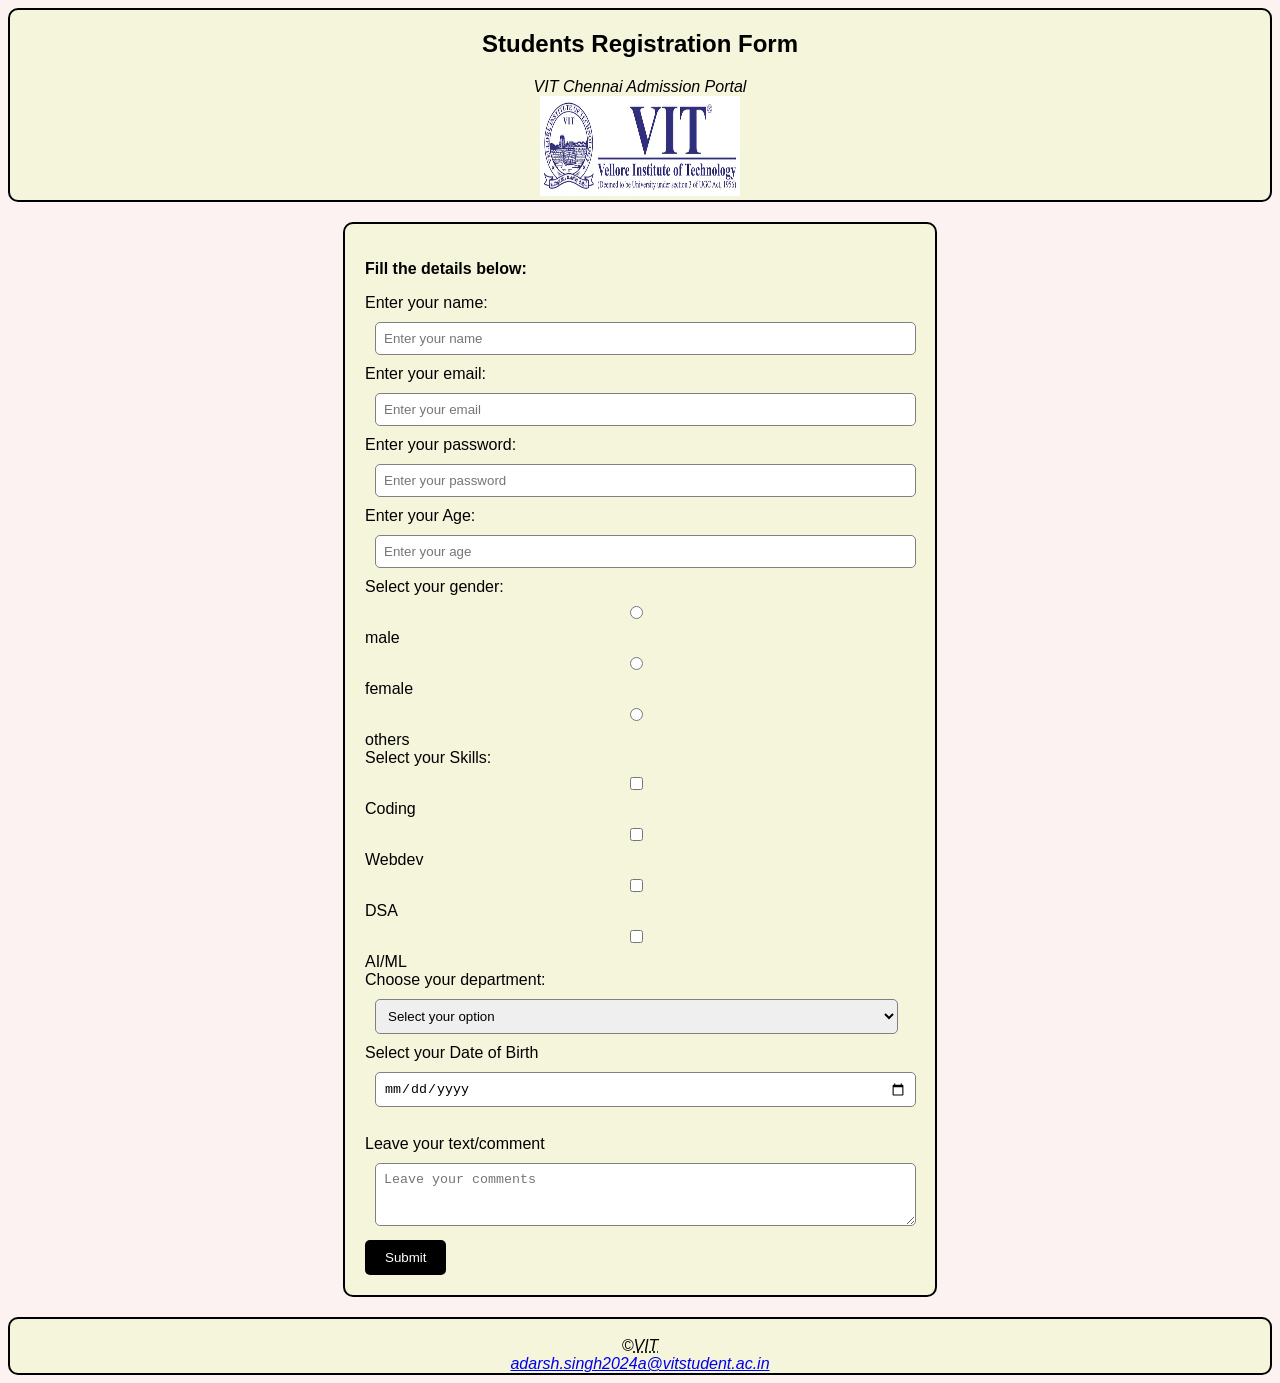
<file: Css/StudentRegistrationForm/index.html>
<!DOCTYPE html>
<html lang="en">
<head>
    <meta charset="UTF-8">
    <meta name="viewport" content="width=device-width, initial-scale=1.0">
    <title>Students Regisration Form</title>
    <link rel="stylesheet" href="style.css">
</head>
<body>
    <header>
        <h2>Students Registration Form</h2>
        <i>VIT Chennai Admission Portal</i><br>
        <img src="phoyo.webp" width="200" height="100" alt="logo">
    </header>
    <div class="main">
        <p><b>Fill the details below: </b></p>
        <form>
            <label>Enter your name: </label><br>
            <input type="text" placeholder="Enter your name" minlength="3" maxlength="15"><br>
            <label>Enter your email: </label><br>
            <input type="email" placeholder="Enter your email"><br>
            <label>Enter your password: </label><br>
            <input type="password" placeholder="Enter your password"><br>
            <label>Enter your Age: </label><br>
            <input type="number" placeholder="Enter your age"><br>
            <label>Select your gender: </label><br>
            <input type="radio" name="gender" value="male">male<br>
            <input type="radio" name="gender" value="female">female<br>
            <input type="radio" name="gender" value="others">others<br>    
            <label>Select your Skills: </label><br>
            <input type="checkbox" name="skills" value="coding">Coding<br>
            <input type="checkbox" name="skills" value="Webdev">Webdev<br>
            <input type="checkbox" name="skills" value="DSA">DSA<br>
            <input type="checkbox" name="skills" value="AI/ML">AI/ML<br>
            <label>Choose your department: </label><br>
            <select>
                <option value=""selected disabled hidden>Select your option</option>
                <option value="CS">CS</option>
                <option value="ECE">ECE</option>
                <option value="ECM">ECM</option>
                <option value="Mech">Mech</option>
            </select><br>
            <label>Select your Date of Birth</label><br>
            <input type="date"><br><br>
            <label>Leave your text/comment</label><br>
            <textarea rows="3" cols="30" placeholder="Leave your comments" required></textarea>
            <br>
            <button type="submit">Submit</button>
        </form>
    </div>
    <footer>
        <address>
            <br> &copy;<abbr title="Vellore Institute Of Technology">VIT</abbr>
            <br> <a href="#">adarsh.singh2024a@vitstudent.ac.in</a>
        </address>
    </footer>
</body>
</html>
</file>
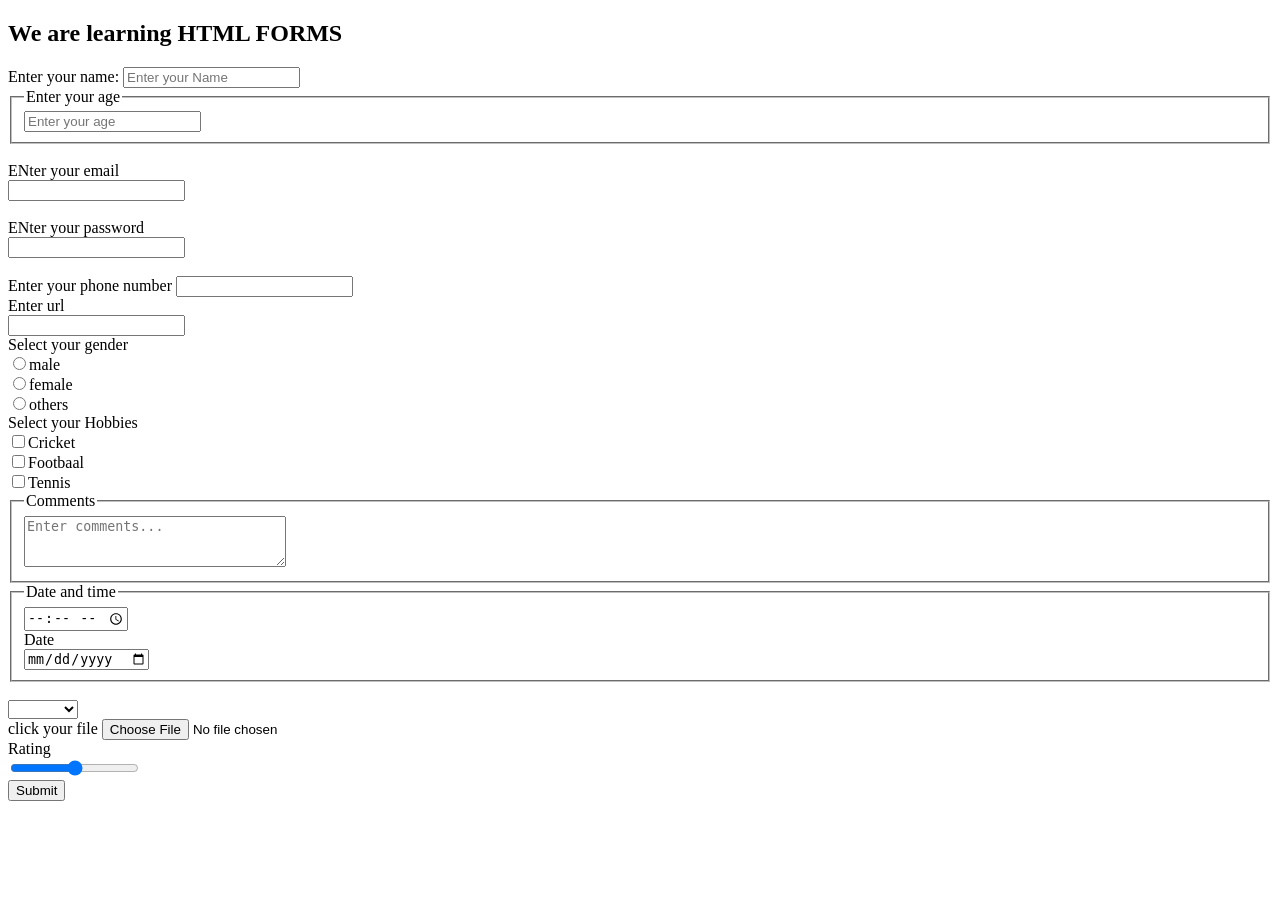
<file: html/Forms.html>
<!--All related to forms Complete-->
<!DOCTYPE html>
<html lang="en">
<head>
    <meta charset="UTF-8">
    <meta name="viewport" content="width=device-width, initial-scale=1.0">
    <title>Document</title>
</head>
<body>
    <h2>We are learning HTML FORMS</h2>
    <form>
    <label for="name">Enter your name: </label>
    <input type="text" id="name" placeholder="Enter your Name" minlength="3" maxlength="15"><br>
    <fieldset>
        <legend>Enter your age</legend>
    <input type="number" placeholder="Enter your age" required>
    </fieldset>
    <br>
    <label for="mail">ENter your email</label>
    <br>
    <input type="email" id="mail" required>
    <br>
    <br>
    <label for="pass">ENter your password</label>
    <br>
    <input type="password" id="pass" required><br>
    <br>
    <label>Enter your phone number</label>
    <input type="tel"><br>
    <label>Enter url</label><br>
    <input type="url"><br>
    <label>Select your gender</label><br>
    <input type="radio" name="gender" value="male">male<br>
    <input type="radio" name="gender" value="female">female<br>
    <input type="radio" name="gender" value="others">others<br>
    <label>Select your Hobbies</label><br>
    <input type="checkbox" name="hobby" value="cricket">Cricket<br>
    <input type="checkbox" name="hobby" value="Football">Footbaal<br>
    <input type="checkbox" name="hobby" value="tennnis">Tennis<br> 
    <fieldset>
        <legend>Comments</legend>
        <textarea placeholder="Enter comments..." rows="3" cols="30"></textarea>
    </fieldset> 
    <fieldset>
        <legend >Date and time</legend>
        <input type="time"><br>
        <label>Date</label><br>
        <input type="date"><br>
    </fieldset>
    <br>
    <select>
        <option value=""disabled selected hidden></option>
        <option>option 1</option>
        <option>option 2</option>
        <option>option 3</option>
    </select>
    <br>
    <label for="files">click your file</label>
    <input type="file" required>
    <br>
    <label>Rating</label><br>
    <input type="range" max="10" min="0">

    <br><button type="submit">Submit</button>
    </form>
</body>
</html>
</file>
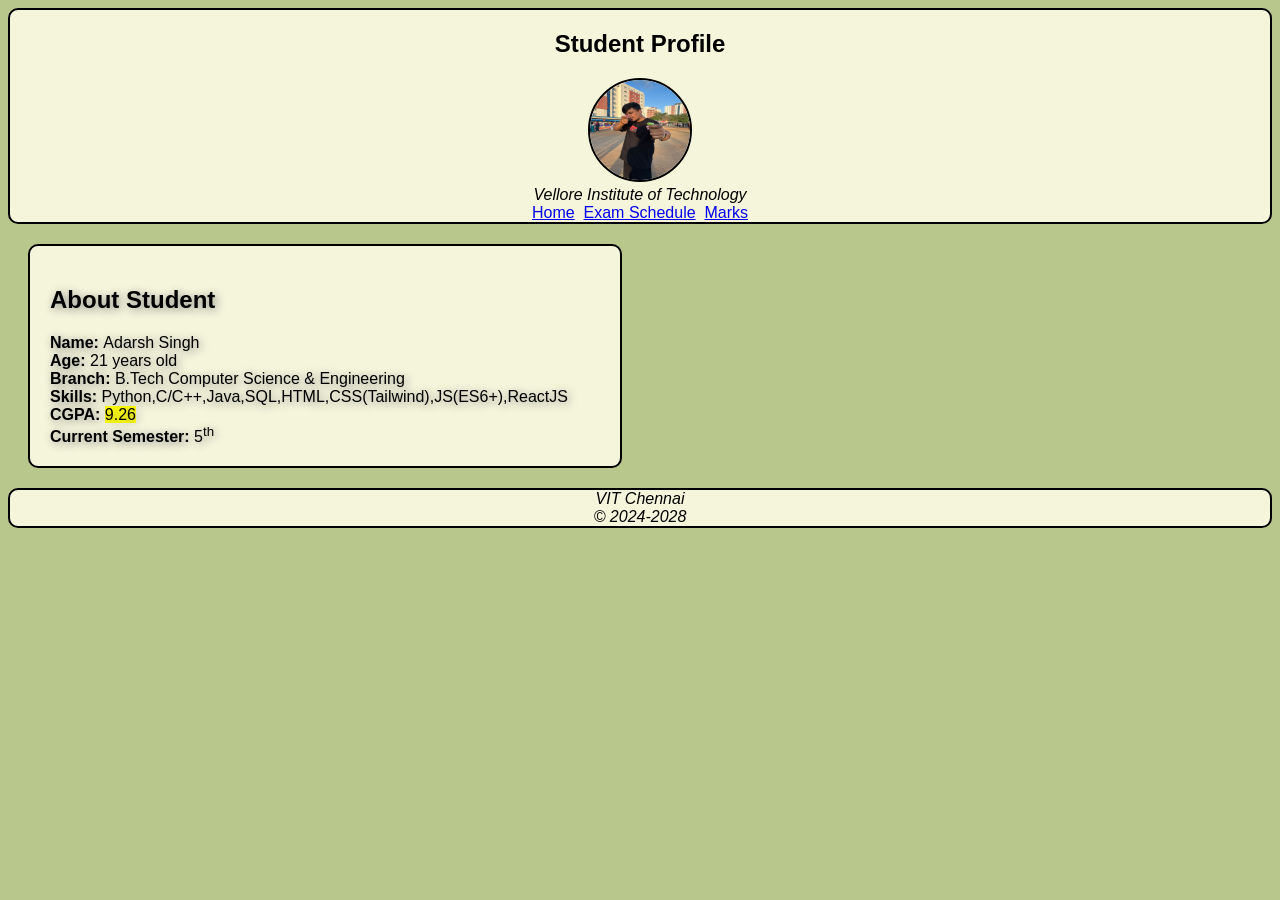
<file: Css/StudentProfile/student.html>
<!DOCTYPE html>
<html lang="en">
<head>
    <meta charset="UTF-8">
    <meta name="viewport" content="width=device-width, initial-scale=1.0">
    <title>Students Profile</title>
    <link rel="stylesheet" href="style.css">
</head>
<body>
        <div class="box">
                <h2>Student Profile</h2>
                <img src="photo.jpg" width="100" height="100" alt="logo">   
                <address>
                    Vellore Institute of Technology
                </address>
                <nav>
                    <a href="#">Home</a>&nbsp;
                    <a href="#">Exam Schedule</a>&nbsp;
                    <a href="#">Marks</a>
                </nav>        
        </div>
        <div class="container">
            <h2>About Student</h2>
            <b>Name: </b>Adarsh Singh<br>
            <b>Age: </b> 21 years old<br>
            <b>Branch: </b>B.Tech Computer Science & Engineering<br>
            <b>Skills: </b>Python,C/C++,Java,SQL,HTML,CSS(Tailwind),JS(ES6+),ReactJS<br>
            <b>CGPA: </b><mark>9.26</mark><br>
            <b>Current Semester: </b>5<sup>th</sup><br>
        </div>
        <div id="name">
            <address>VIT Chennai
                <br>&copy; 2024-2028
            </address>
        </div>
</body>
</html>
</file>
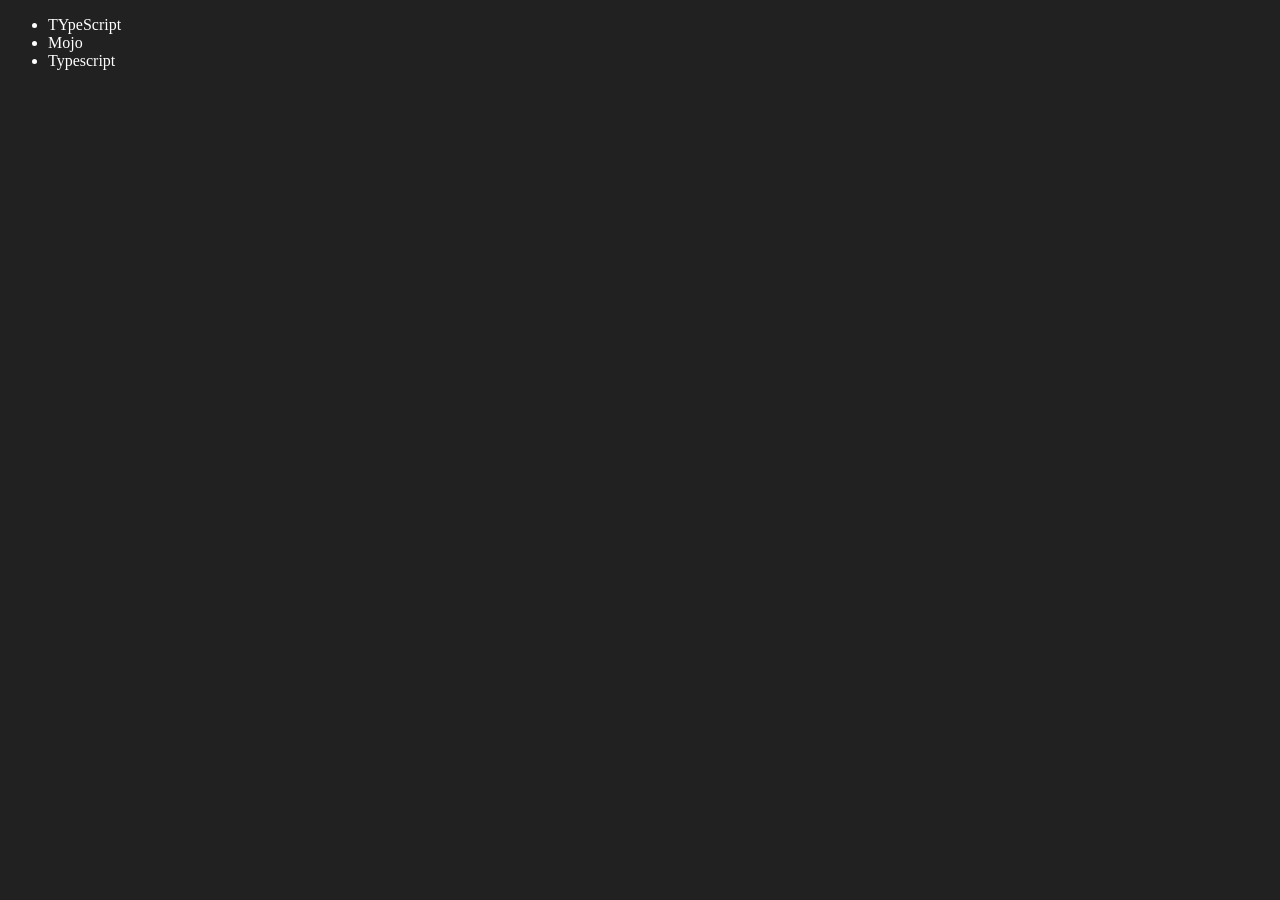
<file: JS/06_DOM/four.html>
<!DOCTYPE html>
<html lang="en">
<head>
    <meta charset="UTF-8">

    <title>DOM</title>
</head>
<body style="background-color: #212121;color:#fff;">
    <ul class="language">
        <li>Javascript</li>
    </ul>
    
</body>
<script>
    function addLanguage(langName){
        const li=document.createElement('li')
        li.innerHTML=`${langName}`
        document.querySelector('.language').appendChild(li)
    }
    addLanguage("python")  //har baar add krne ke liye pura tree traverse krna padta h
    addLanguage("Typescript");


    //optimised approach
    function addOptiLanguage(langName){
        const li=  document.createElement('li');
        li.appendChild(document.createTextNode(langName))
        document.querySelector('.language').appendChild(li)
    }
    addOptiLanguage('goLang')



    //Edit
    const secondlang= document.querySelector("li:nth-child(2)")
    //secondlang.innerHTML="Mojo"   //not optimized
    const newli=document.createElement('li')
    newli.textContent="Mojo"
    secondlang.replaceWith(newli)

    //edit
    const firstLang=document.querySelector("li:first-child");
    firstLang.outerHTML='<li>TYpeScript</li>'

    //remove
    const lastlang=document.querySelector('li:last-child');
    lastlang.remove();
</script>
</html>
</file>
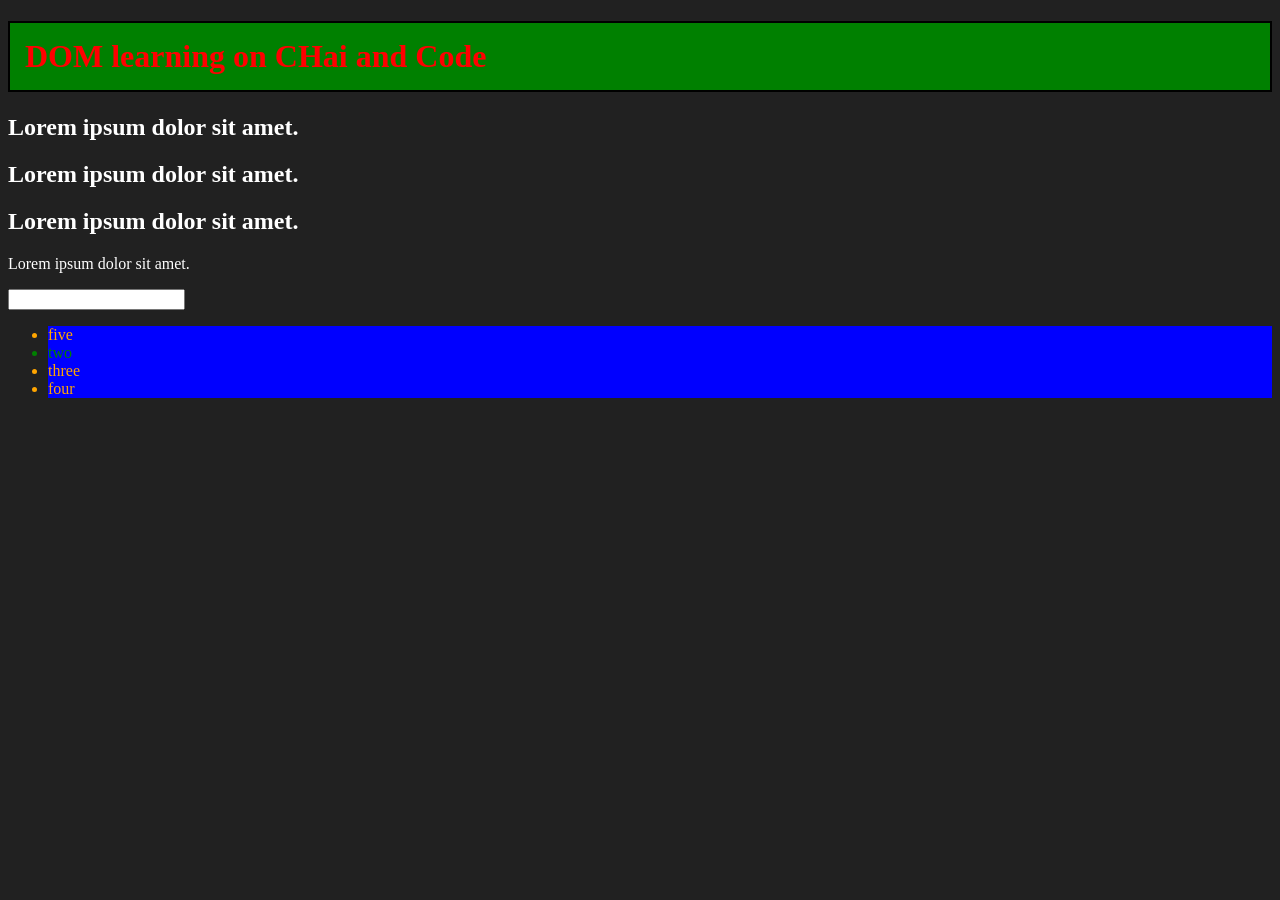
<file: JS/06_DOM/one.html>
<!-- //window
    |
//DOcument
     |
//      HTML
        /  \
//  HEAD    BoDY
// /    \       |
//title meta    DIV  ->attribute
                /  \
                H1  p

 //in css
    //if its class then we use .classname
    //if its id we use #idname
    //if its tag, we directly use tagname
    //* is for univarsal,all tags
-->

<!DOCTYPE html>
<html lang="en">
<head>
    <meta charset="UTF-8">
    <title>DOM Learning</title>
   
    <style>
        .bg-black{
            background-color: #212121;
            color: #fff;
        }
    </style>
</head>
<body class="bg-black">
    <div class="bg-black">
        <h1 id="title" class="heading">DOM learning on CHai 
            and Code <span style="display: none;">test text</span></h1>
        <h2>Lorem ipsum dolor sit amet.</h2>
        <h2>Lorem ipsum dolor sit amet.</h2>
        <h2>Lorem ipsum dolor sit amet.</h2>
        <p>Lorem ipsum dolor sit amet.</p>
        <input type="password" name="", id="">
        <ul>
            <li class="list-item">one</li>
            <li class="list-item">two</li>
            <li class="list-item">three</li>
            <li class="list-item">four</li>
        </ul>
    </div>

    <script>
        const heading=document.getElementsByClassName('list-item')
        //this gives a HTMLcollection and not a nodelist//major difference

        //for each doesnt work here

        //html collection ko convert krna padega

        Array.from(heading)  //converts the htmlcllection to array

        const myconvertedarray=Array.from(heading)
        myconvertedarray.forEach((li)=>{
            li.style.color='orange'
        })

        console.log(heading)
    </script>





    <!--If you type directly in the browser console:
    title.style.backgroundColor = "green";
    it can work because Chrome/DevTools 
    automatically exposes elements with an id as a global variable in many browser contexts.-->
    <script>
        const title=document.getElementById(`title`);
        //console.log(title)
        document.getElementById('title').id
        document.getElementById('title').class   //nhi hota
        document.getElementById('title').className   //ye hota h


        document.getElementById('title').getAttribute

        document.getElementById('title').getAttribute('class')   //getAttribbute gets the existing value

        //another way fo setAttribute

        const title1=document.getElementById('title')
        title1.classList.add("test");

        document.getElementById('title').setAttribute('class','test');   //hamehsa override krega 
        //HTML allows multiple classes seperated by space 
        document.getElementById('title').setAttribute('class','test heading');  //isliye aese krte h

        title.style.backgroundColor='green';

        title.style.padding="15px"
        title.style.border="2px solid black"

        console.log(title.textContent)    //displas all text including hidden 
        //displays: Dom learning on CHai and code test text

        console.log(title.innerText)  //visible/rendered texts only
        //displays: DOM kearnign on CHai and code
        title.innertext="adarsh"  //iise avalues bhi bada sakti h  
        console.log(title.innerHTML)  //HTML markup  inside the element
        //displays: gives me the html inside that 
       
        //"Hello Adarsh";  //changes the content 
        
    
    </script>
    

  <!--innerHTML means HTML inside that elemen-->
<script>
    const heading1=document.querySelector("h2");     //gives the first h2 present in the html
    console.log(heading1.innerHTML);

    const headin2=document.querySelector('#title')  //this selects the tag containgin the id  
    const heading3=document.querySelector('.heading')   //this selects the tag containing the classname
    //basically we can use the css selectors too
    const pass=document.querySelector('input[type="password"]')

    const myul=document.querySelector('ul')
    const turnGreen=myul.querySelector('li')
    turnGreen.style.backgroundColor='green'

    turnGreen.innerText
    turnGreen.innerText='five'
</script>

<script>
    //const temp=document.querySelectorAll('li')
    const tempList=document.querySelectorAll('li')
    //tempList.style.backgroundColor='green';  //doesnt work this way
    tempList[0].style.backgroundColor = "green";
    tempList[1].style.color = "green";
    tempList[2].style.backgroundColor = "green";

    tempList.forEach((li)=>{
        li.style.backgroundColor='blue'
    })

    const myH1=document.querySelectorAll('h1')
    //quesryselector all returns a node list and hence we cant direcly apply to it anythig  we need idexing
    myH1[0].style.color='red';
</script>
</body>
</html>
</file>
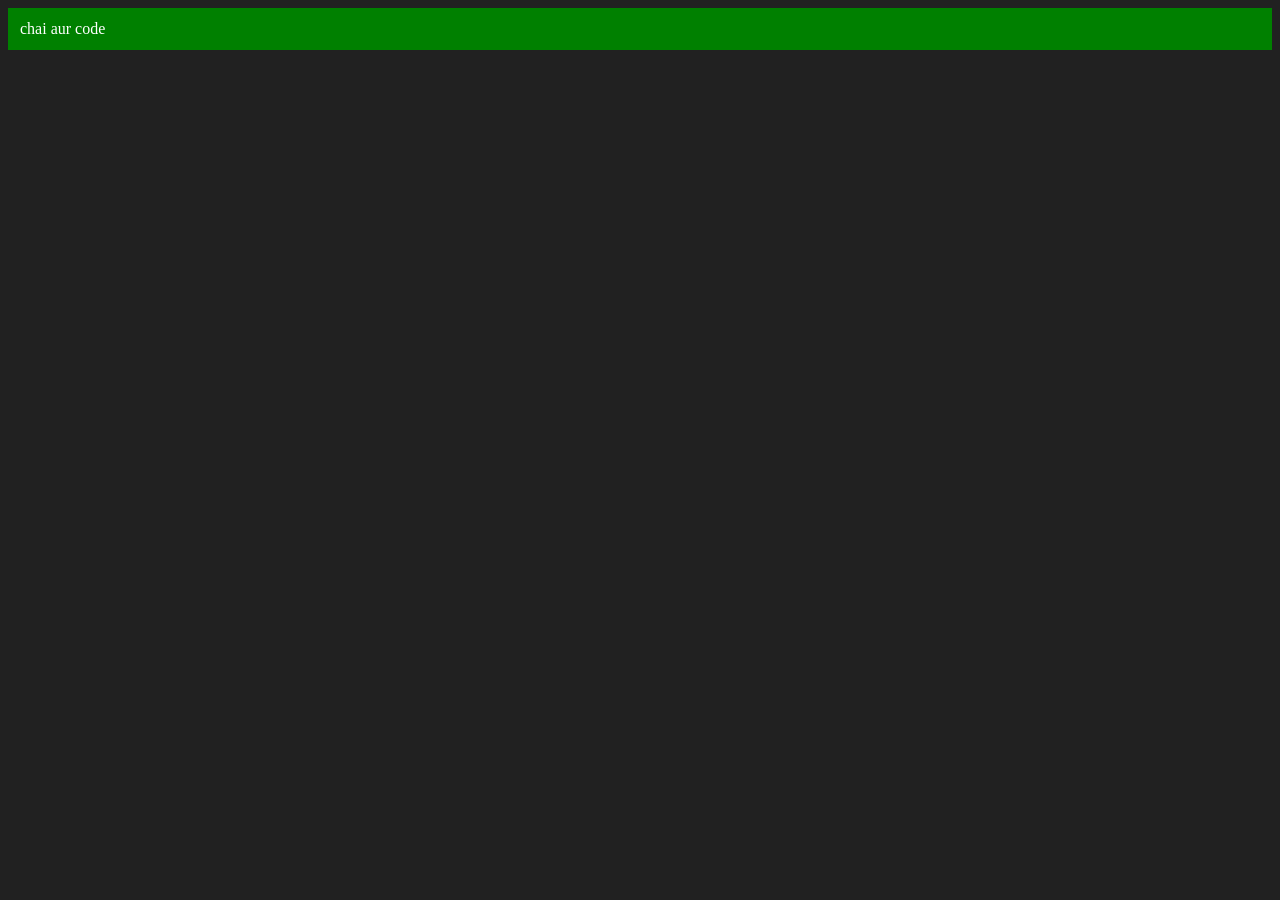
<file: JS/06_DOM/three.html>
<!DOCTYPE html>
<html lang="en">
<head>
    <meta charset="UTF-8">
    <title>Child Node</title>
</head>
<body style="background-color: #212121; color: #fff;">
    
</body>
<script>

    //create a new DOM element from JS


    const div=document.createElement('div');    //create a <div> 
    console.log(div);
    div.className="main"    //giving the <div> a class name sp <div class="main"> </div>
    div.id=Math.round(Math.random()*10+1);   //simialrly giving an id
    div.setAttribute("title","genrate title")        //now it will be < div class=""  id="" title=""></div>
    div.style.backgroundColor="green"
    div.style.padding="12px"
    //div.innerHTML="Chai aur code" 

    const addtext=document.createTextNode("chai aur code");   //creates an independent text node , not inside div yet

    div.appendChild(addtext)

    //now we have
    //<div class="main" id="7" title="genrate title">
    //chai aur code
    //</div>

    document.body.appendChild(div)  //NOW PUTTING IT ON WEBPAGE
</script>
</html>
</file>
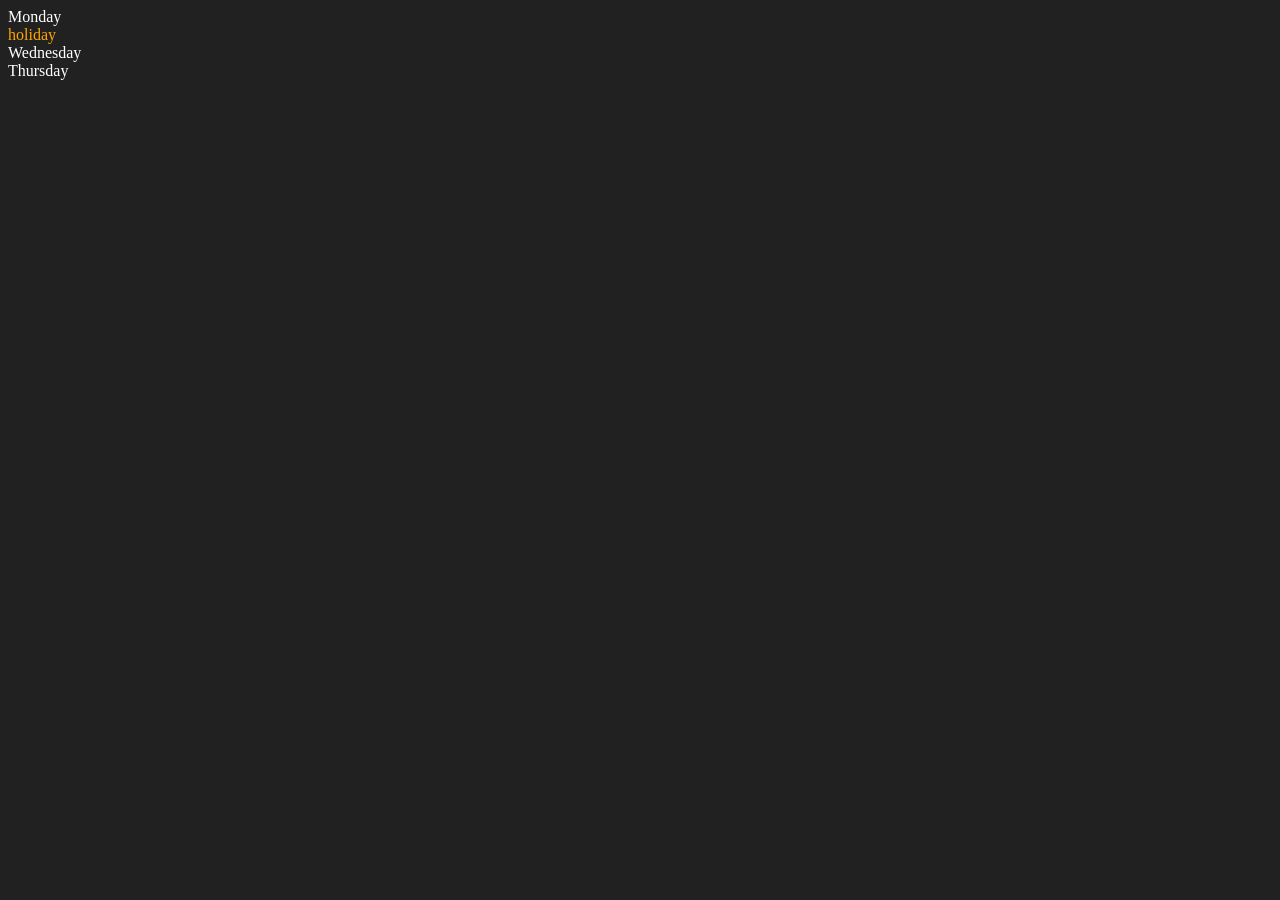
<file: JS/06_DOM/two.html>
<!DOCTYPE html>
<html lang="en">
<head>
    <meta charset="UTF-8">
    <title>DOM | Chai and COde</title>
</head>
<body style="background-color: #212121; color: #fff;">
    <div class="parent">
        <div class="day">Monday</div>
        <div class="day">Tuesday</div>
        <div class="day">Wednesday</div>
        <div class="day">Thursday</div>
    </div>

    <script> //use console of live preview
        const parent=document.querySelector('.parent');
        console.log(parent);
        // console.log(parent.children)
        // console.log(parent.children[1].innerHTML);

        // for (let i = 0; i < parent.children.length; i++) {
        //     console.log(parent.children[i].innerHTML);
        // }  
        
        parent.children[1].style.color='orange';
        console.log(parent.firstElementChild);
        parent.children[1].innerText="holiday"  //we can change text
         console.log(parent.lastElementChild);


        const dayOne=document.querySelector('.day')
        // console.log(dayOne);
        // console.log(dayOne.parentElement);
        // console.log(dayOne.nextElementSibling);
        console.log("NODES: ",parent.childNodes)





       // console.log("NODES: ", parent.childNodes);
        //This is different from:
        //parent.children
        //children gives only HTML elements.
        // childNodes gives all child nodes, including text nodes.
    </script>
</body>
</html>
</file>
<file: Css/StudentRegistrationForm/style.css>
body{
    background-color: rgb(253, 242, 242);
    font-family: Arial, Helvetica, sans-serif;
}
header,
.main,
footer{
    border:2px solid black;
    border-radius: 10px;
}
footer{
    background-color: beige;
    text-align: center;

}
header{
    background-color: beige;
    text-align: center;
}

.main{
    text-align: left;
    padding:20px;
    margin:20px auto;
    width:550px;
    background-color: beige;
    transition: 0.5s;
}
.main:hover{
    transform: scale(1.05); 
}
button{
    background-color: black;
    color: white;
    padding: 10px 20px;
    border: none;
    border-radius: 5px;
    cursor: pointer;
    transition: 0.3s;
}

button:hover{
    background-color: brown;
    color: white;
}

input,select,textarea{
    margin:10px;
     width: 95%;
    padding: 8px;
    border-radius: 5px;
    border: 1px solid gray;
}
</file>
<file: Css/StudentProfile/style.css>
.box{
    text-align: center;
    border:2px solid black;
    background-color: beige;
}
a:hover{
    color:red;
    text-decoration-style: dotted;
}
.container{
    background-color: beige;
    border:2px solid black;
    margin:20px;
    padding:20px;
    width:550px;
    text-align: left;
    text-shadow: 2px 2px 10px grey;
}
.container mark:hover{
    background-color: greenyellow;
    color:red;
}
#name{
    background-color: beige;
    border:2px solid black;
    text-align: center;
}
img{
    border-radius: 50%;
    border:2px solid black;
}
.container{
    transition: 0.5s;
}

.container:hover{
    transform: scale(1.05);
}
body{
    font-family: Arial, sans-serif;
    background-color: #b8c78c;
}
.box,.container,#name{
    border-radius: 10px;
}
</file>
